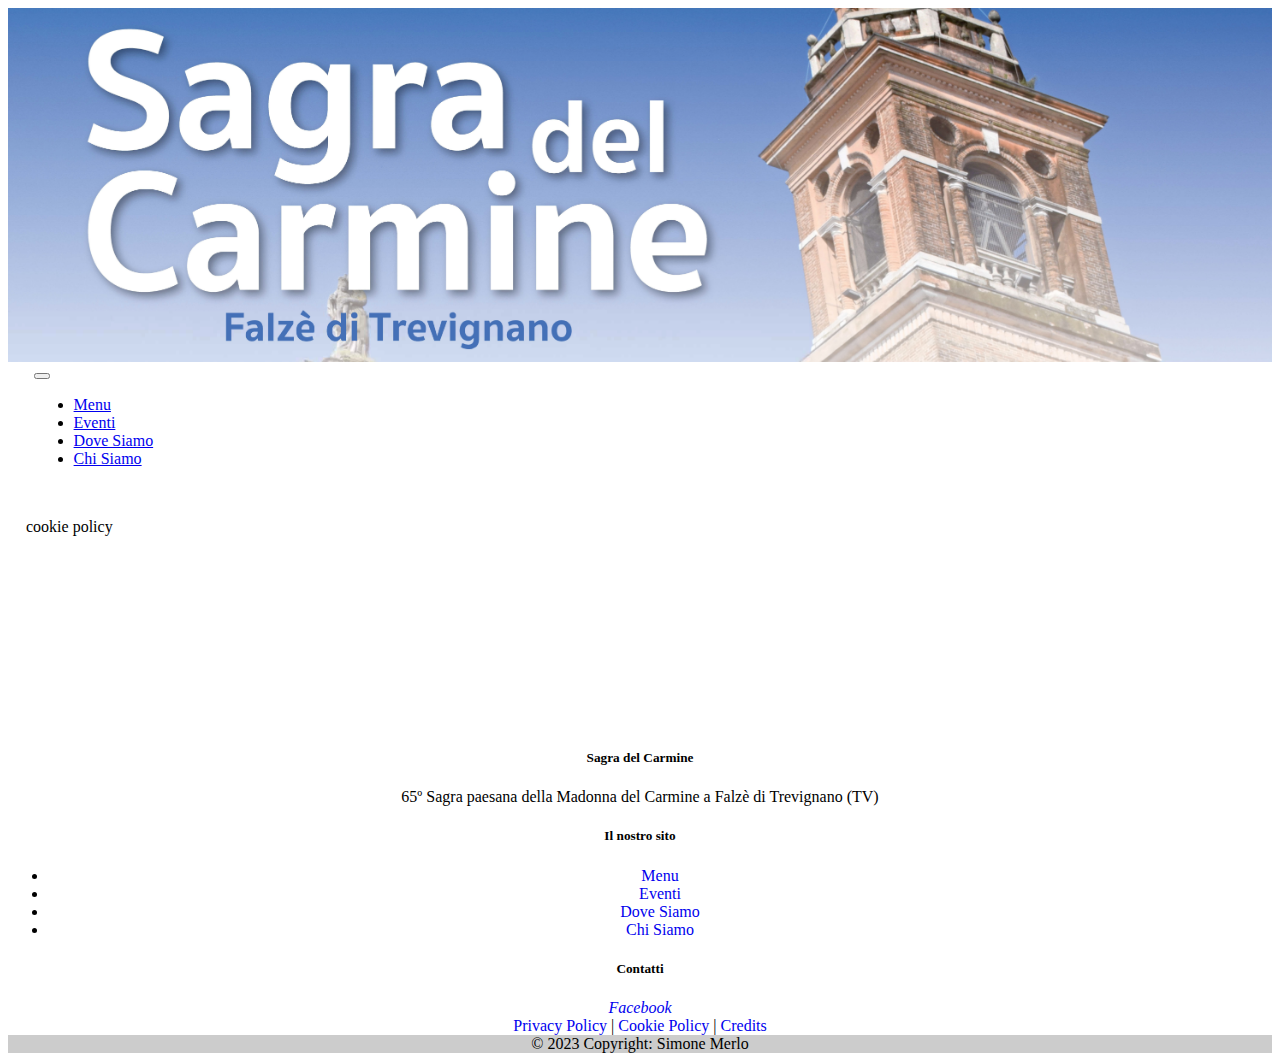
<file: cookiepolicy.html>
<!--
 Copyright 2018-2023

 Licensed under the Apache License, Version 2.0 (the "License");
 you may not use this file except in compliance with the License.
 You may obtain a copy of the License at

     http://www.apache.org/licenses/LICENSE-2.0

 Unless required by applicable law or agreed to in writing, software
 distributed under the License is distributed on an "AS IS" BASIS,
 WITHOUT WARRANTIES OR CONDITIONS OF ANY KIND, either express or implied.
 See the License for the specific language governing permissions and
 limitations under the License.

 Author: Simone Merlo (simone.merlo00@gmail.com)
 Version: 1.0
 Since: 1.0
-->




<!DOCTYPE html>
<html lang="en">
<head>
    <title>Cookie Policy</title>
    <meta name="viewport" content="width=device-width, initial-scale=1">
    <!-- Adding bootstrap -->
    <!-- Adding bootstrap -->
    <script src="https://cdnjs.cloudflare.com/ajax/libs/jquery/3.6.0/jquery.min.js"></script>

    <link href="https://cdn.jsdelivr.net/npm/bootstrap@5.3.0-alpha3/dist/css/bootstrap.min.css" rel="stylesheet" integrity="sha384-KK94CHFLLe+nY2dmCWGMq91rCGa5gtU4mk92HdvYe+M/SXH301p5ILy+dN9+nJOZ" crossorigin="anonymous">
    <script src="https://cdn.jsdelivr.net/npm/bootstrap@5.3.0-alpha3/dist/js/bootstrap.bundle.min.js" integrity="sha384-ENjdO4Dr2bkBIFxQpeoTz1HIcje39Wm4jDKdf19U8gI4ddQ3GYNS7NTKfAdVQSZe" crossorigin="anonymous"></script>

    <!-- icons -->
    <link href="https://cdn.jsdelivr.net/npm/bootstrap-icons@1.10.5/font/bootstrap-icons.min.css" rel="stylesheet">


    <link rel="stylesheet" href="https://cdn.jsdelivr.net/npm/bootstrap-icons@1.10.5/font/bootstrap-icons.css">
    <!--<script src="https://cdn.jsdelivr.net/npm/bootstrap@4.0.0/dist/js/bootstrap.min.js" integrity="sha384-JZR6Spejh4U02d8jOt6vLEHfe/JQGiRRSQQxSfFWpi1MquVdAyjUar5+76PVCmYl" crossorigin="anonymous"></script>
  -->
    <!-- CSS -->
    <link href="css/base.css"  type="text/css" rel="stylesheet"/>
    <link href="css/menu.css"  type="text/css" rel="stylesheet"/>
    <link rel="stylesheet" href="https://cdnjs.cloudflare.com/ajax/libs/font-awesome/5.15.3/css/all.min.css">

    <!-- JS -->
    <script src="https://code.jquery.com/jquery-3.6.0.min.js"></script>
    <script src="js/base.js"></script>


    <!-- FAVICON -->
    <link rel="icon" type="image/png" href="media/favicon.png?v=2">

</head>

<body class="bg-light">








<div include-html="header.html"></div>


<div class="container-fluid">
    <div class="row" style="padding: 2vh 2vh 2vh 2vh;">
        <p>cookie policy</p>
    </div>
</div>

<div include-html="footer.html"></div>

<script> includeHTML();</script>
</body>
</html>
</file>
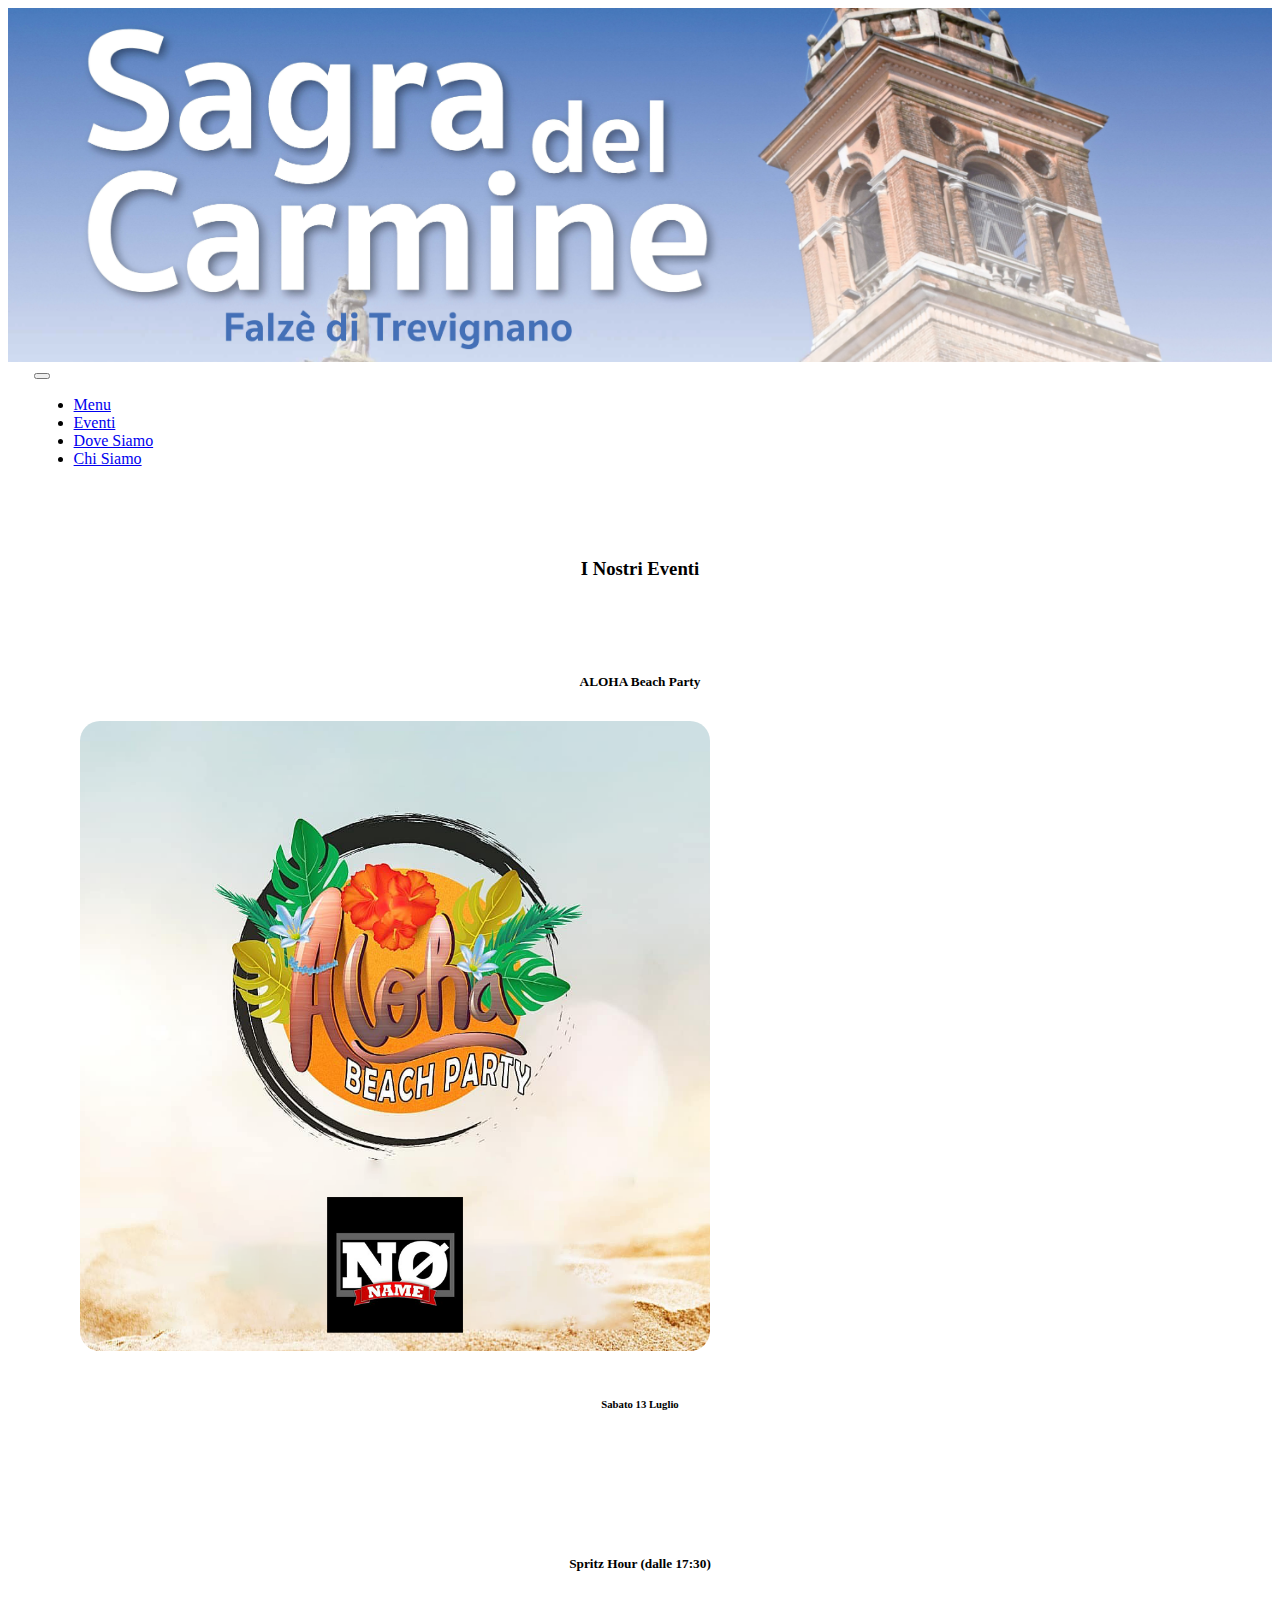
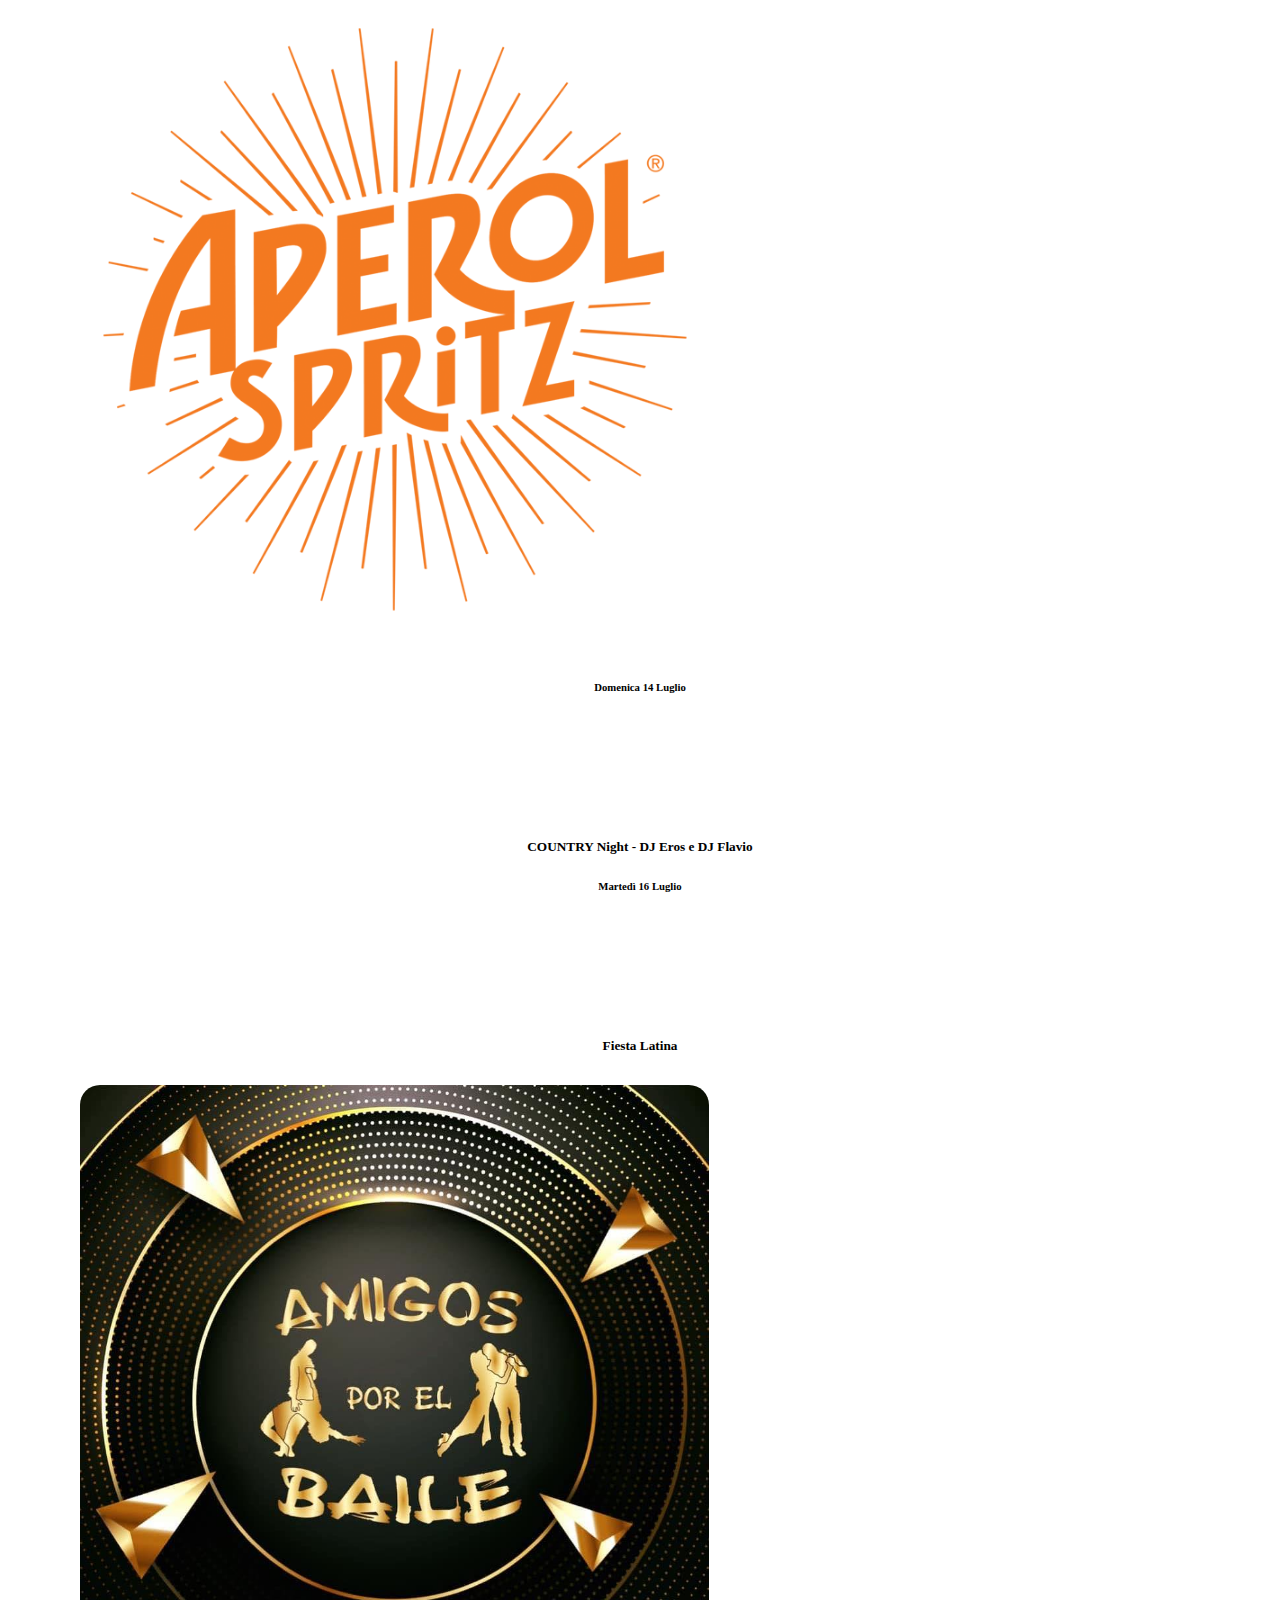
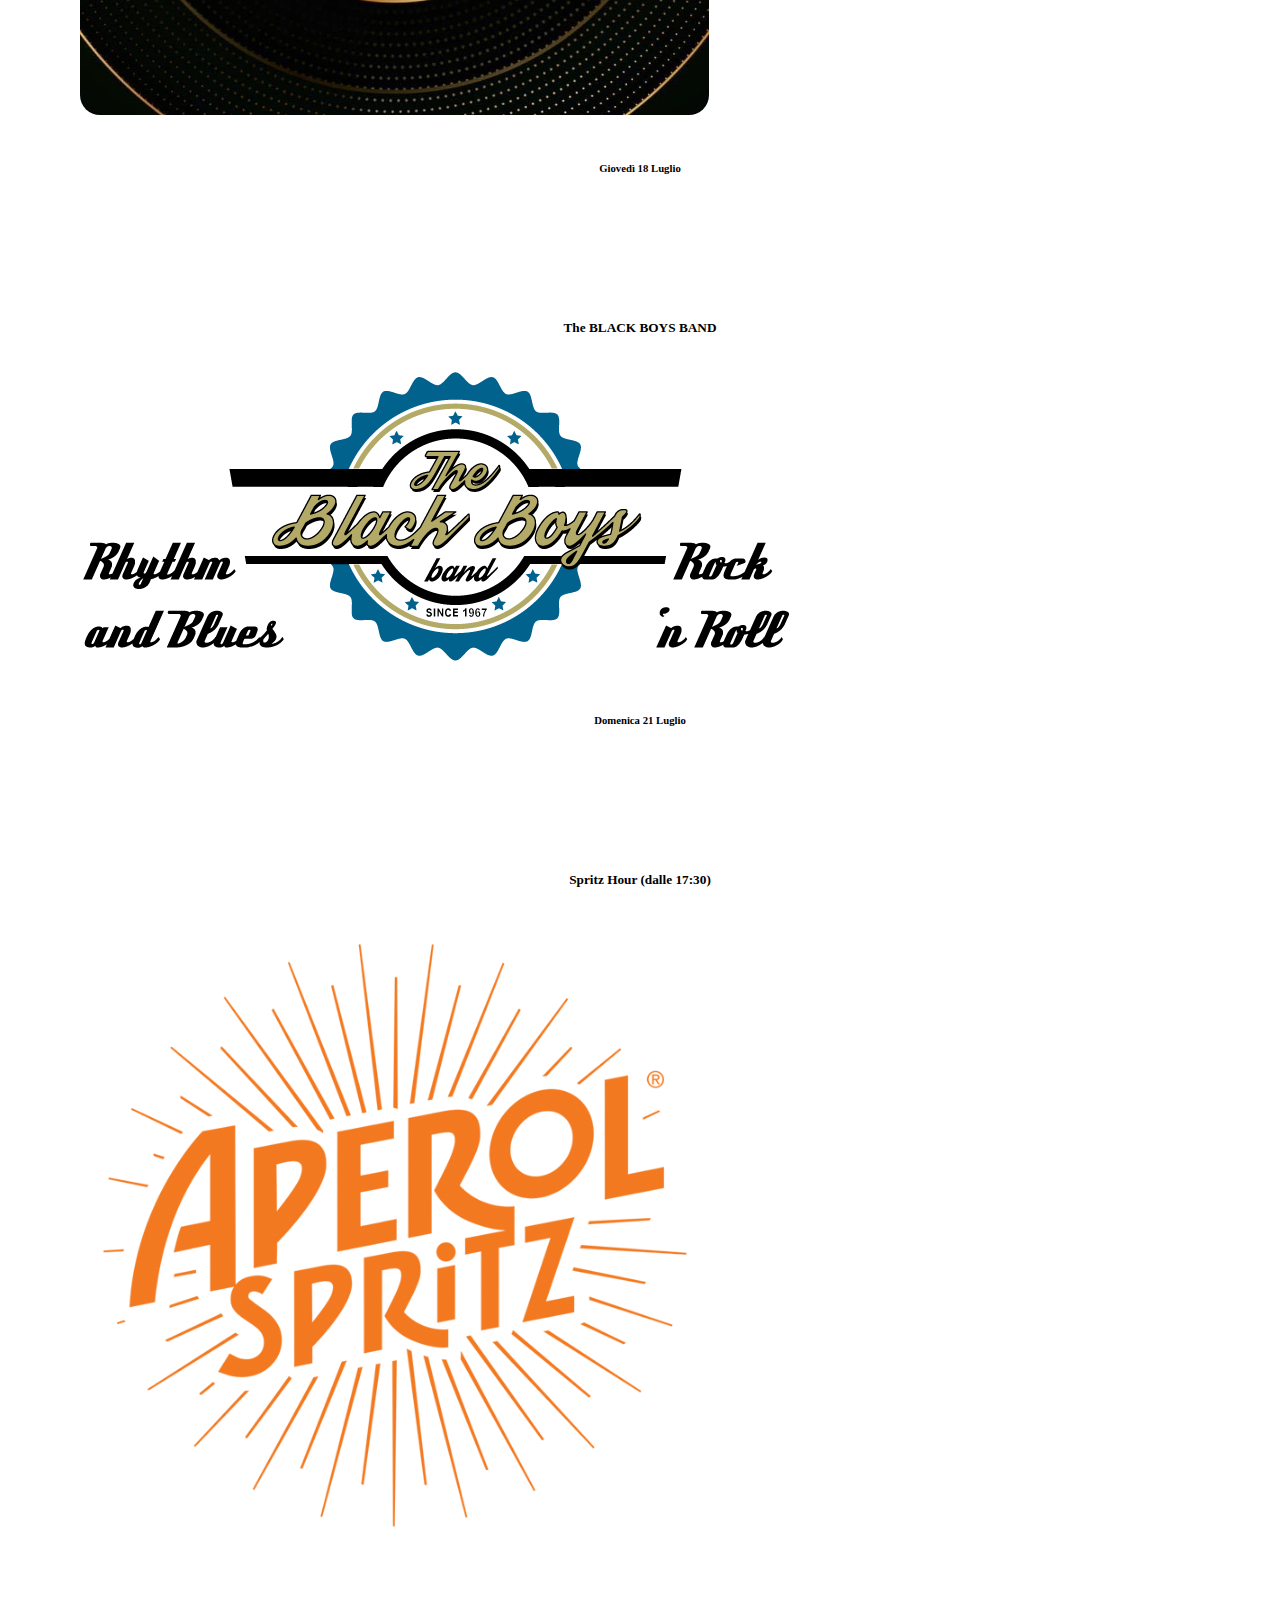
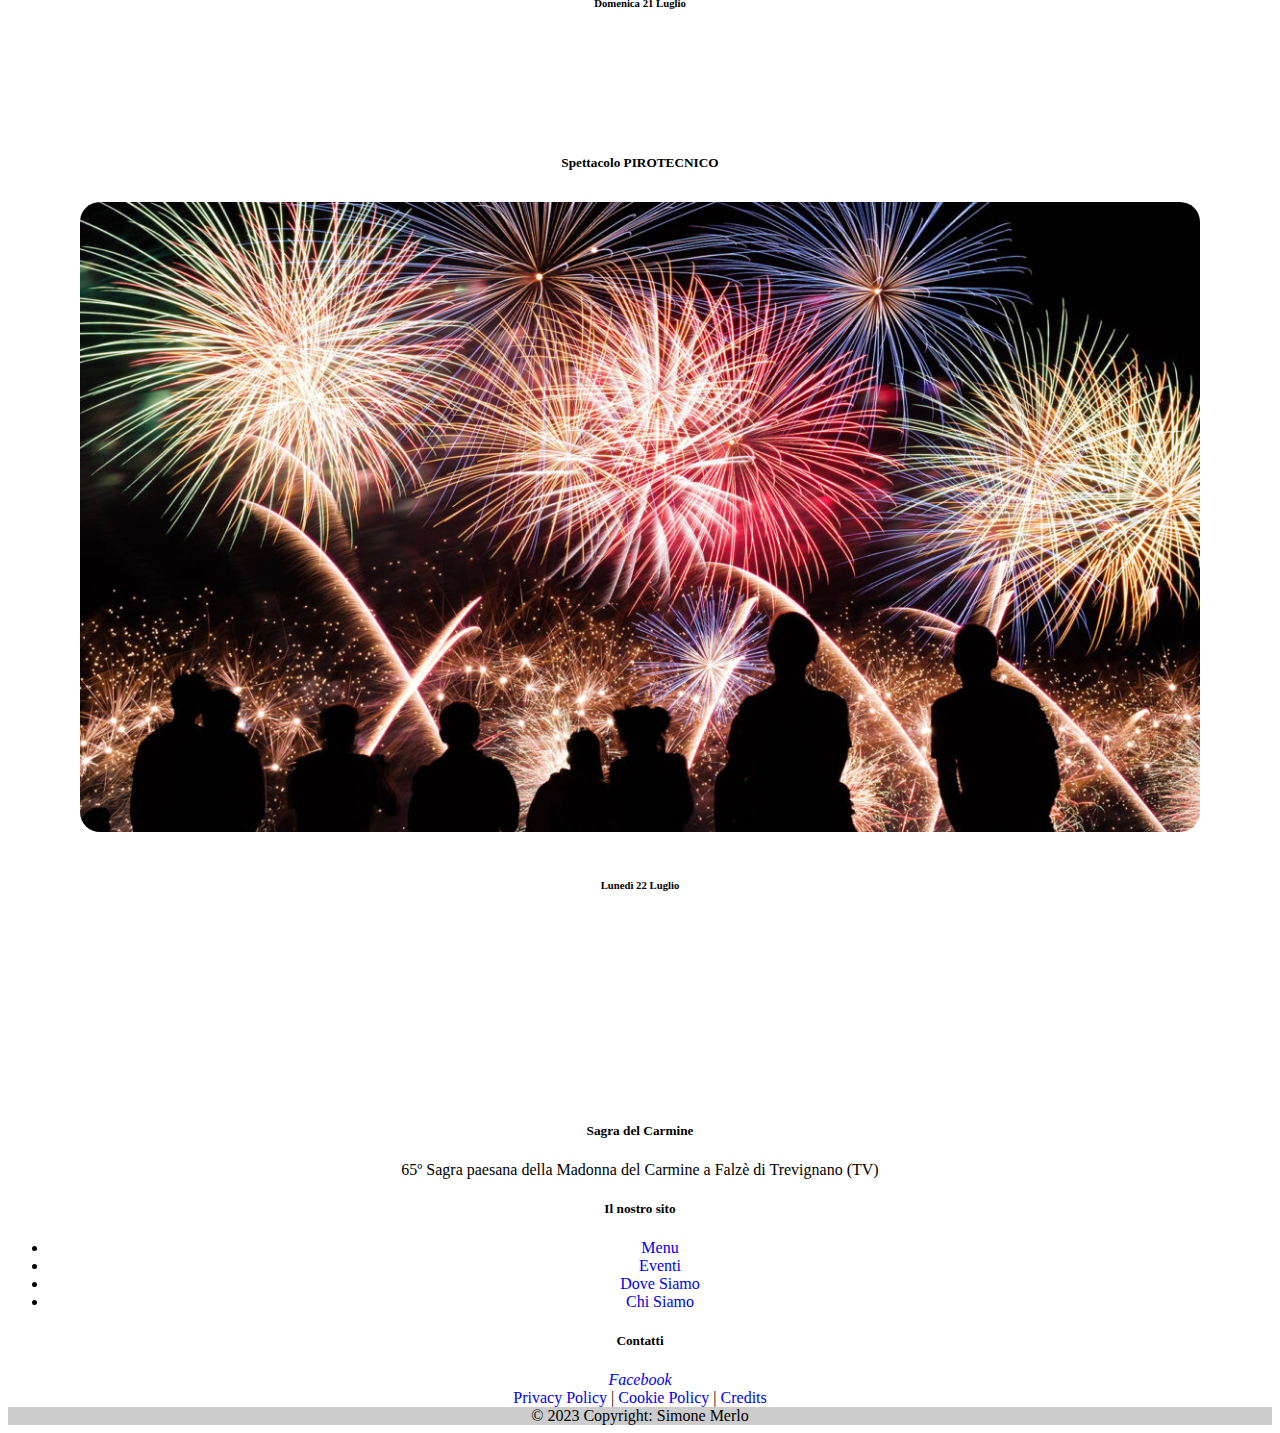
<file: events.html>
<!--
 Copyright 2018-2023

 Licensed under the Apache License, Version 2.0 (the "License");
 you may not use this file except in compliance with the License.
 You may obtain a copy of the License at

     http://www.apache.org/licenses/LICENSE-2.0

 Unless required by applicable law or agreed to in writing, software
 distributed under the License is distributed on an "AS IS" BASIS,
 WITHOUT WARRANTIES OR CONDITIONS OF ANY KIND, either express or implied.
 See the License for the specific language governing permissions and
 limitations under the License.

 Author: Simone Merlo (simone.merlo00@gmail.com)
 Version: 1.0
 Since: 1.0
-->




<!DOCTYPE html>
<html lang="en">
<head>
    <title>Eventi</title>
    <meta name="viewport" content="width=device-width, initial-scale=1">
    <!-- Adding bootstrap -->
    <!-- Adding bootstrap -->
    <script src="https://cdnjs.cloudflare.com/ajax/libs/jquery/3.6.0/jquery.min.js"></script>

    <link href="https://cdn.jsdelivr.net/npm/bootstrap@5.3.0-alpha3/dist/css/bootstrap.min.css" rel="stylesheet" integrity="sha384-KK94CHFLLe+nY2dmCWGMq91rCGa5gtU4mk92HdvYe+M/SXH301p5ILy+dN9+nJOZ" crossorigin="anonymous">
    <script src="https://cdn.jsdelivr.net/npm/bootstrap@5.3.0-alpha3/dist/js/bootstrap.bundle.min.js" integrity="sha384-ENjdO4Dr2bkBIFxQpeoTz1HIcje39Wm4jDKdf19U8gI4ddQ3GYNS7NTKfAdVQSZe" crossorigin="anonymous"></script>

    <!-- icons -->
    <link href="https://cdn.jsdelivr.net/npm/bootstrap-icons@1.10.5/font/bootstrap-icons.min.css" rel="stylesheet">


    <link rel="stylesheet" href="https://cdn.jsdelivr.net/npm/bootstrap-icons@1.10.5/font/bootstrap-icons.css">
    <!--<script src="https://cdn.jsdelivr.net/npm/bootstrap@4.0.0/dist/js/bootstrap.min.js" integrity="sha384-JZR6Spejh4U02d8jOt6vLEHfe/JQGiRRSQQxSfFWpi1MquVdAyjUar5+76PVCmYl" crossorigin="anonymous"></script>
  -->
    <!-- CSS -->
    <link href="css/base.css"  type="text/css" rel="stylesheet"/>
    <link href="css/menu.css"  type="text/css" rel="stylesheet"/>
    <link href="css/events.css"  type="text/css" rel="stylesheet"/>
    <link rel="stylesheet" href="https://cdnjs.cloudflare.com/ajax/libs/font-awesome/5.15.3/css/all.min.css">

    <!-- JS -->
    <script src="https://code.jquery.com/jquery-3.6.0.min.js"></script>
    <script src="js/base.js"></script>

    <!-- FAVICON -->
    <link rel="icon" type="image/png" href="media/favicon.png?v=2">

</head>

<body class="bg-light">








<div include-html="header.html"></div>


<div class="container-fluid">
    <div class="row" style="text-align: center;">
        <h3>I Nostri Eventi</h3>
    </div>
    <div class="row event-row shadow-sm bg-white rounded gx-0 justify-content-center" >

        <h5 class="event-title">ALOHA Beach Party</h5>
        <div class="row justify-content-center"><img  class="event-img" alt="aloha" tile="aloha" src="media/events/AlohaEvent.png"></div>
        <h6 class="event-title">Sabato 13 Luglio</h6>
    </div>
    <div class="row event-row shadow-sm bg-white rounded gx-0 justify-content-center" >
        <h5 class="event-title">Spritz Hour (dalle 17:30)</h5>
        <div class="row justify-content-center"><img  class="event-img" alt="Spritz Hour" tile="Spritz Hour" src="media/events/Spritz.png"></div>
        <h6 class="event-title">Domenica 14 Luglio</h6>
    </div>

    <div class="row event-row shadow-sm bg-white rounded gx-0 justify-content-center" >
        <h5 class="event-title">COUNTRY Night - DJ Eros e DJ Flavio</h5>
        <h6 class="event-title">Marted&igrave; 16 Luglio</h6>
    </div>

    <div class="row event-row shadow-sm bg-white rounded gx-0 justify-content-center" >
        <h5 class="event-title">Fiesta Latina</h5>
        <div class="row justify-content-center"><img  class="event-img" alt="Fiesta Latina" tile="Fiesta Latina" src="media/events/FiestaLatina.jpg"></div>
        <h6 class="event-title">Gioved&igrave; 18 Luglio</h6>
    </div>

    <div class="row event-row shadow-sm bg-white rounded gx-0 justify-content-center" >
        <h5 class="event-title">The BLACK BOYS BAND</h5>
        <div class="row justify-content-center"><img  class="event-img" alt="Black Boys" tile="Black Boys" src="media/events/BlackBoys.png"></div>
        <h6 class="event-title">Domenica 21 Luglio</h6>
    </div>

    <div class="row event-row shadow-sm bg-white rounded gx-0 justify-content-center" >
        <h5 class="event-title">Spritz Hour (dalle 17:30)</h5>
        <div class="row justify-content-center"><img  class="event-img" alt="Spritz Hour" tile="Spritz Hour" src="media/events/Spritz.png"></div>
        <h6 class="event-title">Domenica 21 Luglio</h6>
    </div>


    <div class="row event-row shadow-sm bg-white rounded gx-0 justify-content-center" >
        <h5 class="event-title">Spettacolo PIROTECNICO</h5>
        <div class="row justify-content-center"><img  class="event-img" alt="Spettacolo Pirotecnico" tile="Spettacolo Pirotecnico" src="media/events/PyroEvent.png"></div>
        <h6 class="event-title">Luned&igrave; 22 Luglio</h6>
    </div>
</div>

<div include-html="footer.html"></div>

<script> includeHTML();</script>
</body>
</html>
</file>
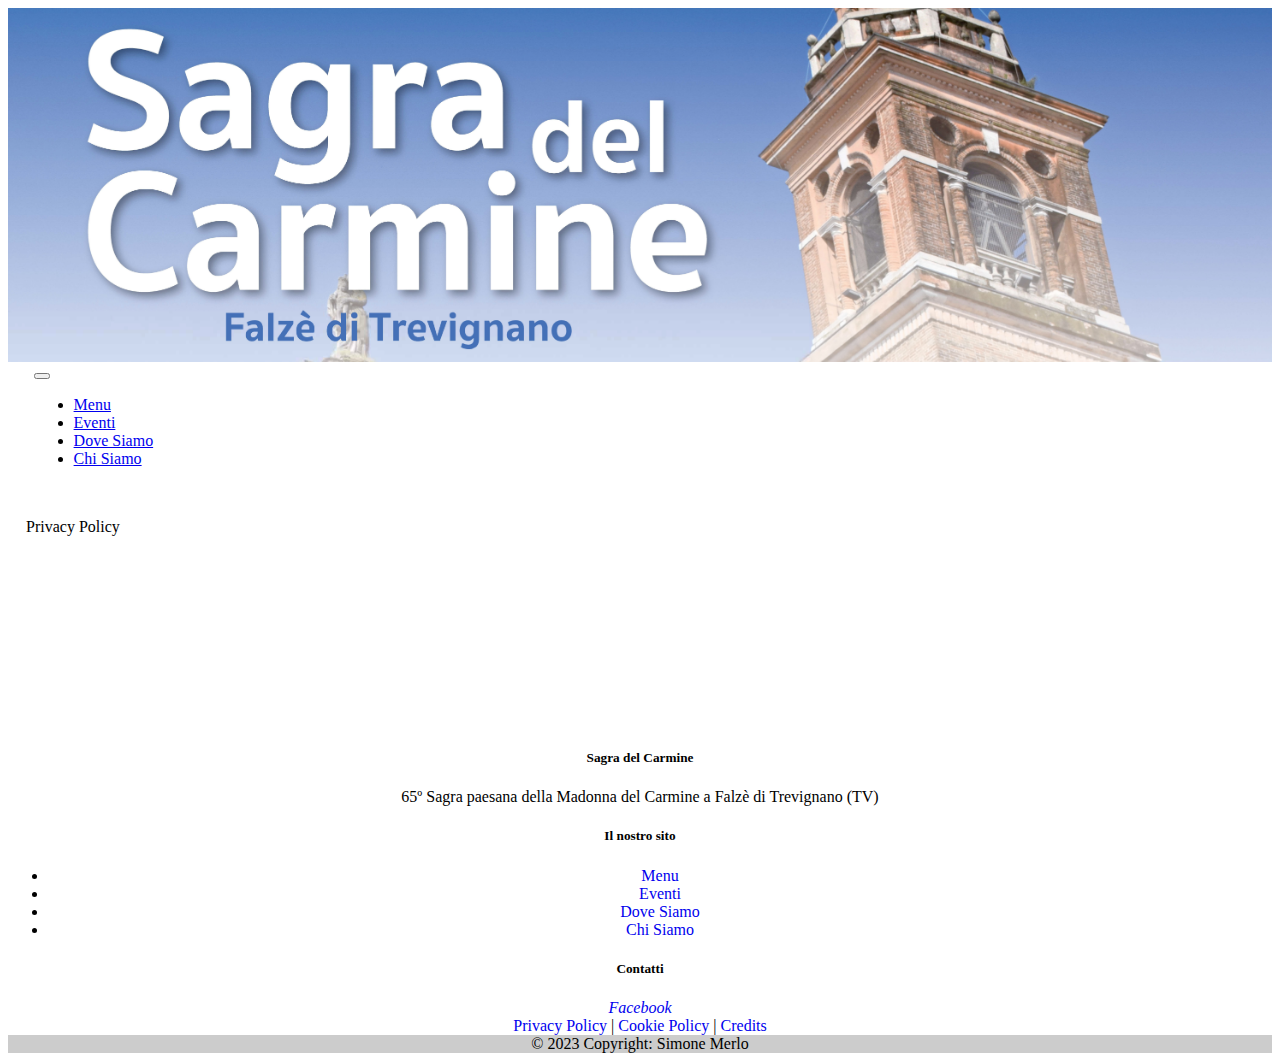
<file: privacypolicy.html>
<!--
 Copyright 2018-2023

 Licensed under the Apache License, Version 2.0 (the "License");
 you may not use this file except in compliance with the License.
 You may obtain a copy of the License at

     http://www.apache.org/licenses/LICENSE-2.0

 Unless required by applicable law or agreed to in writing, software
 distributed under the License is distributed on an "AS IS" BASIS,
 WITHOUT WARRANTIES OR CONDITIONS OF ANY KIND, either express or implied.
 See the License for the specific language governing permissions and
 limitations under the License.

 Author: Simone Merlo (simone.merlo00@gmail.com)
 Version: 1.0
 Since: 1.0
-->




<!DOCTYPE html>
<html lang="en">
<head>
    <title>Privacy Policy</title>
    <meta name="viewport" content="width=device-width, initial-scale=1">
    <!-- Adding bootstrap -->
    <!-- Adding bootstrap -->
    <script src="https://cdnjs.cloudflare.com/ajax/libs/jquery/3.6.0/jquery.min.js"></script>

    <link href="https://cdn.jsdelivr.net/npm/bootstrap@5.3.0-alpha3/dist/css/bootstrap.min.css" rel="stylesheet" integrity="sha384-KK94CHFLLe+nY2dmCWGMq91rCGa5gtU4mk92HdvYe+M/SXH301p5ILy+dN9+nJOZ" crossorigin="anonymous">
    <script src="https://cdn.jsdelivr.net/npm/bootstrap@5.3.0-alpha3/dist/js/bootstrap.bundle.min.js" integrity="sha384-ENjdO4Dr2bkBIFxQpeoTz1HIcje39Wm4jDKdf19U8gI4ddQ3GYNS7NTKfAdVQSZe" crossorigin="anonymous"></script>

    <!-- icons -->
    <link href="https://cdn.jsdelivr.net/npm/bootstrap-icons@1.10.5/font/bootstrap-icons.min.css" rel="stylesheet">


    <link rel="stylesheet" href="https://cdn.jsdelivr.net/npm/bootstrap-icons@1.10.5/font/bootstrap-icons.css">
    <!--<script src="https://cdn.jsdelivr.net/npm/bootstrap@4.0.0/dist/js/bootstrap.min.js" integrity="sha384-JZR6Spejh4U02d8jOt6vLEHfe/JQGiRRSQQxSfFWpi1MquVdAyjUar5+76PVCmYl" crossorigin="anonymous"></script>
  -->
    <!-- CSS -->
    <link href="css/base.css"  type="text/css" rel="stylesheet"/>
    <link href="css/menu.css"  type="text/css" rel="stylesheet"/>
    <link rel="stylesheet" href="https://cdnjs.cloudflare.com/ajax/libs/font-awesome/5.15.3/css/all.min.css">

    <!-- JS -->
    <script src="https://code.jquery.com/jquery-3.6.0.min.js"></script>
    <script src="js/base.js"></script>


    <!-- FAVICON -->
    <link rel="icon" type="image/png" href="media/favicon.png?v=2">

</head>

<body class="bg-light">








<div include-html="header.html"></div>


<div class="container-fluid">
    <div class="row" style="padding: 2vh 2vh 2vh 2vh;">
        <p>Privacy Policy</p>
    </div>
</div>

<div include-html="footer.html"></div>

<script> includeHTML();</script>
</body>
</html>
</file>
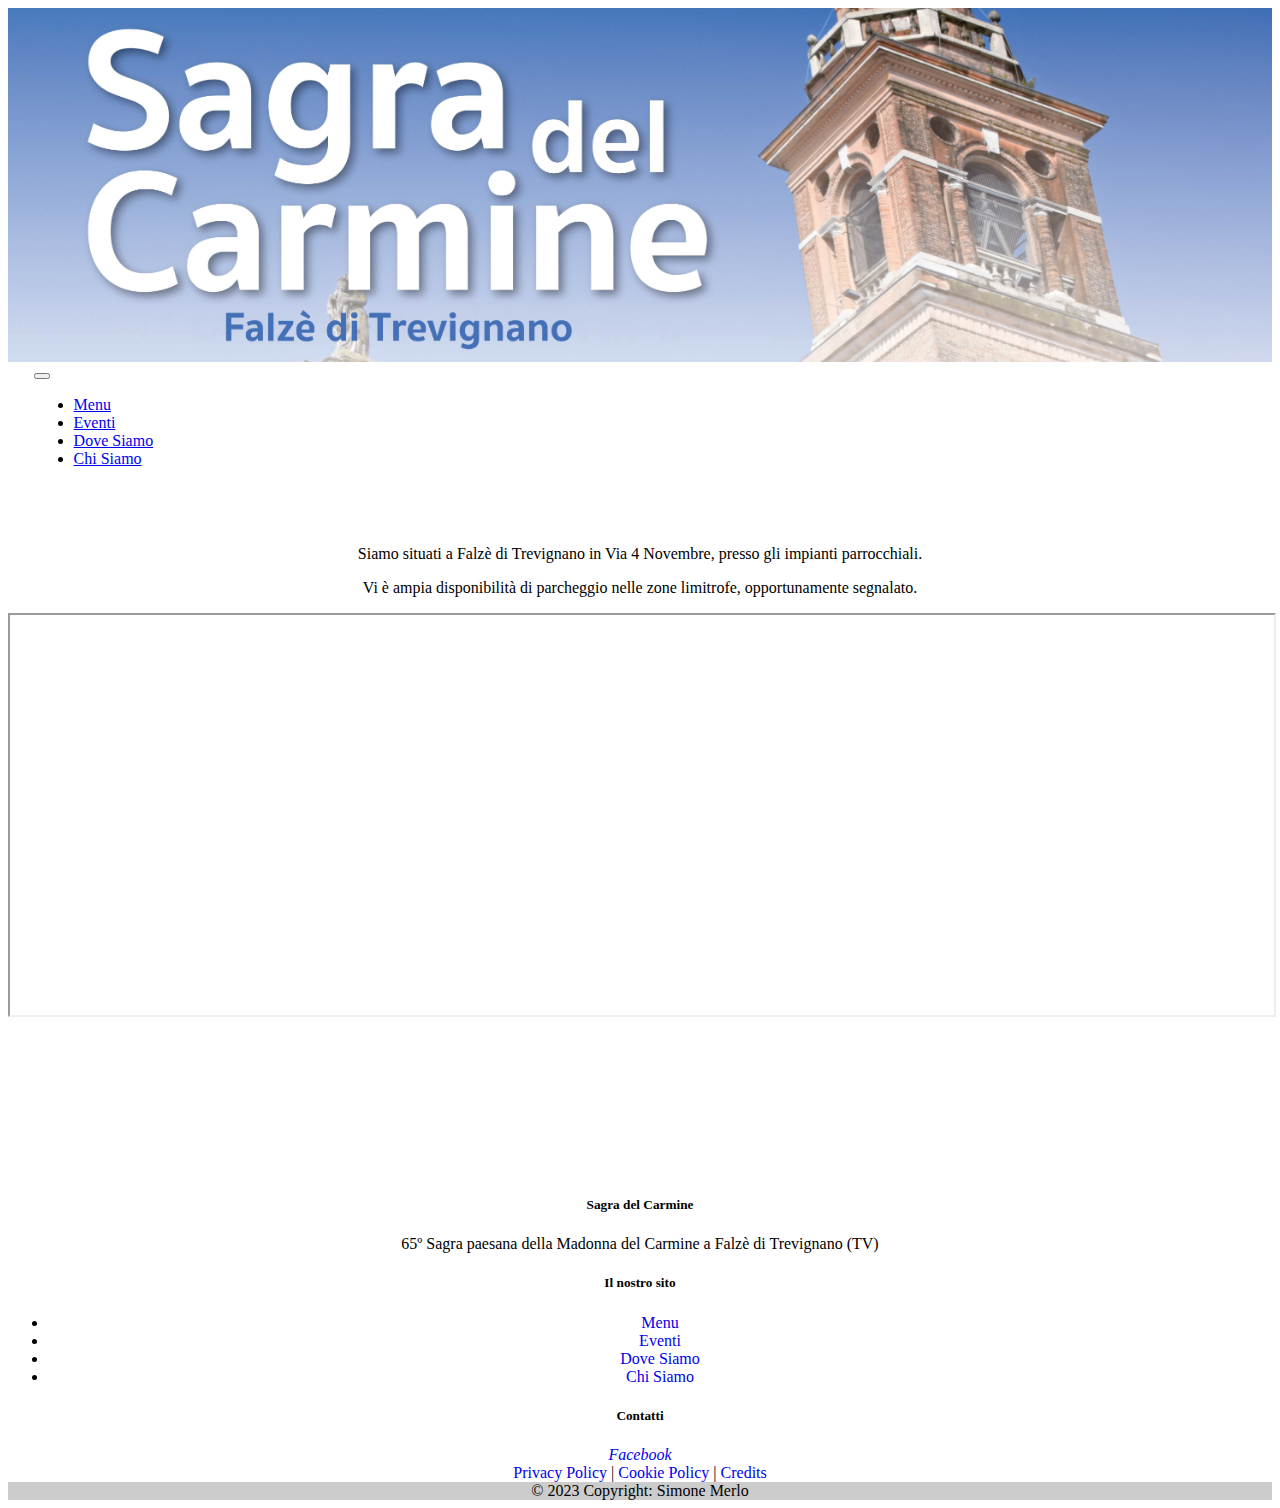
<file: where.html>
<!--
 Copyright 2018-2023

 Licensed under the Apache License, Version 2.0 (the "License");
 you may not use this file except in compliance with the License.
 You may obtain a copy of the License at

     http://www.apache.org/licenses/LICENSE-2.0

 Unless required by applicable law or agreed to in writing, software
 distributed under the License is distributed on an "AS IS" BASIS,
 WITHOUT WARRANTIES OR CONDITIONS OF ANY KIND, either express or implied.
 See the License for the specific language governing permissions and
 limitations under the License.

 Author: Simone Merlo (simone.merlo00@gmail.com)
 Version: 1.0
 Since: 1.0
-->




<!DOCTYPE html>
<html lang="en">
<head>
  <title>Dove Siamo</title>
  <meta name="viewport" content="width=device-width, initial-scale=1">
  <!-- Adding bootstrap -->
  <!-- Adding bootstrap -->
  <script src="https://cdnjs.cloudflare.com/ajax/libs/jquery/3.6.0/jquery.min.js"></script>

  <link href="https://cdn.jsdelivr.net/npm/bootstrap@5.3.0-alpha3/dist/css/bootstrap.min.css" rel="stylesheet" integrity="sha384-KK94CHFLLe+nY2dmCWGMq91rCGa5gtU4mk92HdvYe+M/SXH301p5ILy+dN9+nJOZ" crossorigin="anonymous">
  <script src="https://cdn.jsdelivr.net/npm/bootstrap@5.3.0-alpha3/dist/js/bootstrap.bundle.min.js" integrity="sha384-ENjdO4Dr2bkBIFxQpeoTz1HIcje39Wm4jDKdf19U8gI4ddQ3GYNS7NTKfAdVQSZe" crossorigin="anonymous"></script>

  <!-- icons -->
  <link href="https://cdn.jsdelivr.net/npm/bootstrap-icons@1.10.5/font/bootstrap-icons.min.css" rel="stylesheet">


  <link rel="stylesheet" href="https://cdn.jsdelivr.net/npm/bootstrap-icons@1.10.5/font/bootstrap-icons.css">
  <!--<script src="https://cdn.jsdelivr.net/npm/bootstrap@4.0.0/dist/js/bootstrap.min.js" integrity="sha384-JZR6Spejh4U02d8jOt6vLEHfe/JQGiRRSQQxSfFWpi1MquVdAyjUar5+76PVCmYl" crossorigin="anonymous"></script>
-->
  <!-- CSS -->
  <link href="css/base.css"  type="text/css" rel="stylesheet"/>
  <link href="css/menu.css"  type="text/css" rel="stylesheet"/>
  <link rel="stylesheet" href="https://cdnjs.cloudflare.com/ajax/libs/font-awesome/5.15.3/css/all.min.css">

  <!-- JS -->
  <script src="https://code.jquery.com/jquery-3.6.0.min.js"></script>
  <script src="js/base.js"></script>


  <!-- FAVICON -->
  <link rel="icon" type="image/png" href="media/favicon.png?v=2">

</head>

<body class="bg-light">








<div include-html="header.html"></div>



<!-- Map-->
<div class="container-fluid">
  <div class="row" style="text-align: center; padding-top:5vh;">
    <p>Siamo situati a Falz&egrave; di Trevignano in Via 4 Novembre, presso gli impianti parrocchiali.</p>
    <p>Vi &egrave; ampia disponibilit&agrave; di parcheggio nelle zone limitrofe, opportunamente segnalato.</p>
  </div>

  <div class="row justify-content-center">

      <div class="col-2"></div>
      <div class="col-8">
        <iframe style="display: block;" width="100%" height="400"  src="https://maps.google.com/maps?width=300&amp;height=300&amp;hl=en&amp;q=45.741502,%2012.083756+(Sagra%20del%20Carmine)&amp;t=&amp;z=17&amp;ie=UTF8&amp;iwloc=B&amp;output=embed">
        </iframe>
      </div>
      <div class="col-2"></div>

  </div>




</div>



<div include-html="footer.html"></div>

<script> includeHTML();</script>
</body>
</html>
</file>
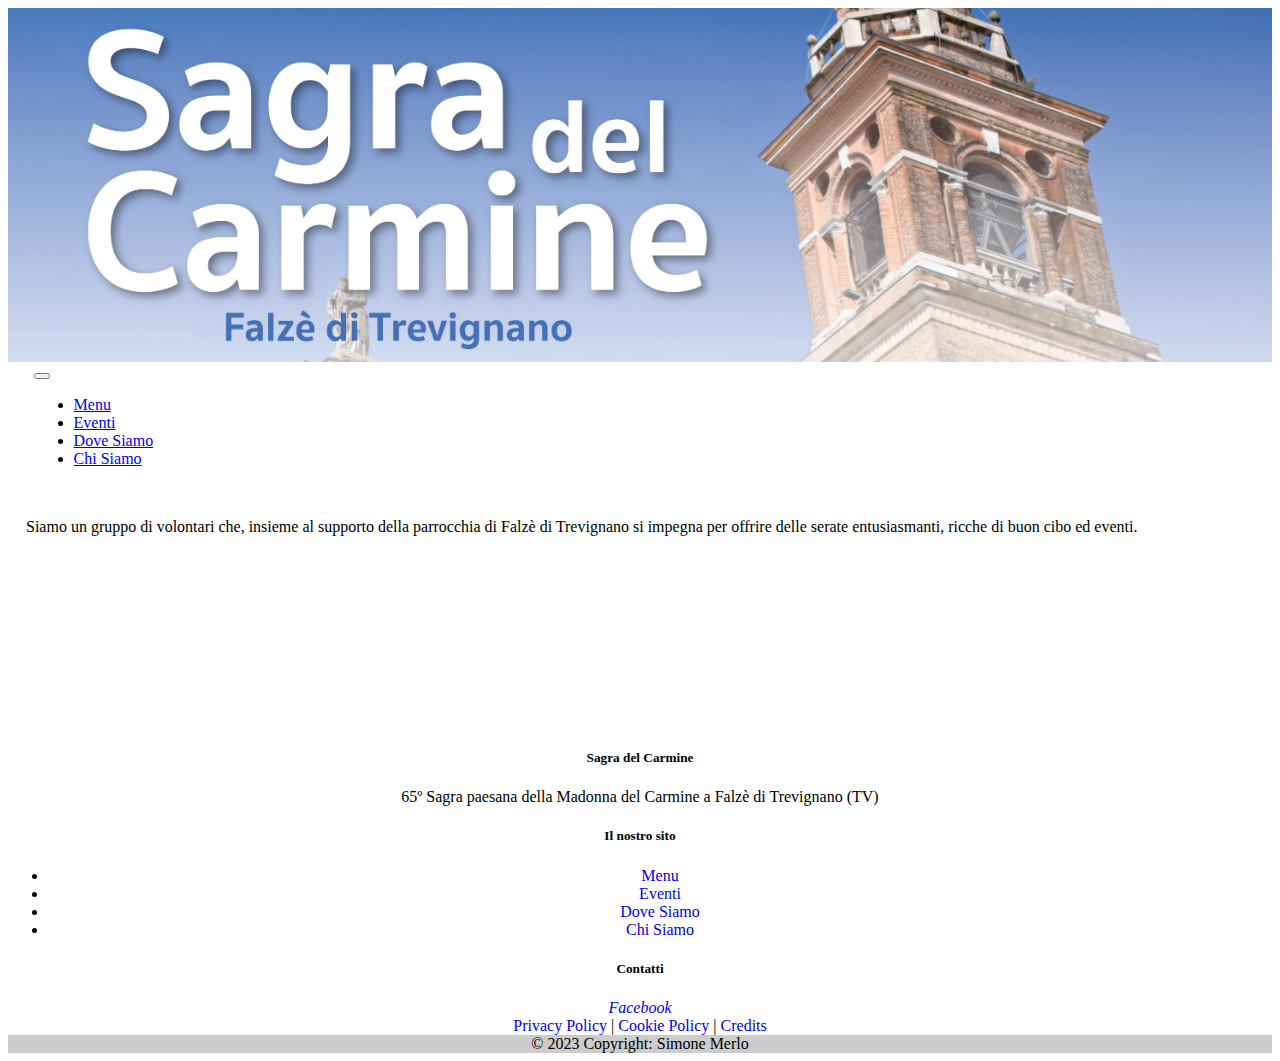
<file: who.html>
<!--
 Copyright 2018-2023

 Licensed under the Apache License, Version 2.0 (the "License");
 you may not use this file except in compliance with the License.
 You may obtain a copy of the License at

     http://www.apache.org/licenses/LICENSE-2.0

 Unless required by applicable law or agreed to in writing, software
 distributed under the License is distributed on an "AS IS" BASIS,
 WITHOUT WARRANTIES OR CONDITIONS OF ANY KIND, either express or implied.
 See the License for the specific language governing permissions and
 limitations under the License.

 Author: Simone Merlo (simone.merlo00@gmail.com)
 Version: 1.0
 Since: 1.0
-->




<!DOCTYPE html>
<html lang="en">
<head>
    <title>Chi Siamo</title>
    <meta name="viewport" content="width=device-width, initial-scale=1">
    <!-- Adding bootstrap -->
    <!-- Adding bootstrap -->
    <script src="https://cdnjs.cloudflare.com/ajax/libs/jquery/3.6.0/jquery.min.js"></script>

    <link href="https://cdn.jsdelivr.net/npm/bootstrap@5.3.0-alpha3/dist/css/bootstrap.min.css" rel="stylesheet" integrity="sha384-KK94CHFLLe+nY2dmCWGMq91rCGa5gtU4mk92HdvYe+M/SXH301p5ILy+dN9+nJOZ" crossorigin="anonymous">
    <script src="https://cdn.jsdelivr.net/npm/bootstrap@5.3.0-alpha3/dist/js/bootstrap.bundle.min.js" integrity="sha384-ENjdO4Dr2bkBIFxQpeoTz1HIcje39Wm4jDKdf19U8gI4ddQ3GYNS7NTKfAdVQSZe" crossorigin="anonymous"></script>

    <!-- icons -->
    <link href="https://cdn.jsdelivr.net/npm/bootstrap-icons@1.10.5/font/bootstrap-icons.min.css" rel="stylesheet">


    <link rel="stylesheet" href="https://cdn.jsdelivr.net/npm/bootstrap-icons@1.10.5/font/bootstrap-icons.css">
    <!--<script src="https://cdn.jsdelivr.net/npm/bootstrap@4.0.0/dist/js/bootstrap.min.js" integrity="sha384-JZR6Spejh4U02d8jOt6vLEHfe/JQGiRRSQQxSfFWpi1MquVdAyjUar5+76PVCmYl" crossorigin="anonymous"></script>
  -->
    <!-- CSS -->
    <link href="css/base.css"  type="text/css" rel="stylesheet"/>
    <link href="css/menu.css"  type="text/css" rel="stylesheet"/>
    <link rel="stylesheet" href="https://cdnjs.cloudflare.com/ajax/libs/font-awesome/5.15.3/css/all.min.css">

    <!-- JS -->
    <script src="https://code.jquery.com/jquery-3.6.0.min.js"></script>
    <script src="js/base.js"></script>


    <!-- FAVICON -->
    <link rel="icon" type="image/png" href="media/favicon.png?v=2">

</head>

<body class="bg-light">








<div include-html="header.html"></div>


<div class="container-fluid">
    <div class="row" style="padding: 2vh 2vh 2vh 2vh;">
        <p>Siamo un gruppo di volontari che, insieme al supporto della parrocchia di Falz&egrave; di Trevignano si impegna per offrire delle serate entusiasmanti, ricche di buon cibo ed eventi.</p>
    </div>
</div>

<div include-html="footer.html"></div>

<script> includeHTML();</script>
</body>
</html>
</file>
<file: css/base.css>
:root {
  --success-color: rgba(45, 210, 132, 1);
  --error-color: rgba(241,79,93,255);
  --logo-color: #99ccff;
}

.background-image {
  width: 100%;
  background-size: cover;
  background-position: center;
  background-repeat: no-repeat;
}


#main-logo{
    position: relative;
	width: 100%;
	display: block;
  	margin-left: auto;
  	margin-right: auto;
}

#navbar-logo{
	width: 10vh;
}

#navbar{
    padding-left:2vw;
    padding-right:2vw;
}

/*body {
    margin: 1rem;
}*/

.popup-circle{
   display: flex;
   justify-content: center;
   align-items: center;
   width: 70px;
   height: 70px;
   border: 3.2px solid white;
   border-radius: 50%;
   color: white;
   font-size: 40px;
   margin: 2rem;
 }

.btn-primary {
    background-color: #99ccff !important;
    border-color: #99ccff !important;
    color: white !important;
}

.btn-outline-primary {
  background-color: white !important;
  border-color: #99ccff !important;
  color: #99ccff !important;
}

.bg-primary{
    background-color: #99ccff !important;
}
.text-primary {
    color: #99ccff !important;
}
.text-highlighted {
    color: #99ccff !important;
}


.form-check-input:checked {
  background-color: #99ccff;
  border-color: #99ccff;
}

.form-check-input:focus {
  border-color: #99ccff;
  outline: 0;
  box-shadow: 0 0 0 .25rem #99ccff;
  --bs-form-switch-bg: none;
}


#footer {
    position: relative;
    bottom: 0;
    width: 100%;
    margin-top: 20vh;
}

.sagrone-message{
    margin: 1vh 2vw 1vh 2vw;
}

.nav-item:hover{
    color:#99ccff;
}

.footer-link{
    text-decoration: none;
}
</file>
<file: css/menu.css>
.text-center{
    text-align: center;
}

.category-item{
    border-top: 3px solid 	rgba(33, 37, 41, 0);
    border-bottom: 3px solid 	rgba(33, 37, 41, 0);
    cursor: pointer !important;
}

.category-item:hover{
    border-bottom: 3px solid #99ccff;
}

.category-item-selected{
    border-top: 3px solid 	rgba(33, 37, 41, 0);
    border-bottom: 3px solid #99ccff;
}


.product-row {
    margin: 2vh 2vw 1vh 2vw !important;
    padding: 2vh 2vw 2vh 2vw !important;
    font-size: 2vh;
}

.category-title {
    margin: 2vh 2vw 1vh 2vw !important;
    padding: 2vh 2vw 2vh 2vw !important;
    color: #99ccff;
}

.product-image{
    max-width: 15vh;
    max-height: 15vh;
    width: auto;
    height: auto;
    border-radius: 10px;
}

.product-row:hover{
    transform: scale(1.03);
    cursor: pointer;
}

.cart-row{
    margin-top: 1vh !important;
    margin-bottom: 1vh !important;
}

.price-col {
    text-align:right;
}

.card-body {
    text-align:left;
}

.card-header {
    text-align:left;
    overflow: hidden;
    display: -webkit-box;
    -webkit-line-clamp: 2;
    line-clamp: 2;
    -webkit-box-orient: vertical;
}

.prod-name {
    overflow: hidden;
    display: -webkit-box;
    -webkit-line-clamp: 3;
    line-clamp: 3;
    -webkit-box-orient: vertical;
    padding-left: 1vw;
}

.card-text{
    font-size: 70%;
}

.partial-price{
    font-size: 70%;
}

@media only screen and (min-width: 1400px) {
    .partial-price{
        font-size: 100%;
    }
    .product-image{
        max-width: 20vh;
        max-height: 20vh;
    }

}

.modal-content {
    background-color: #fff;
    border-radius: 10px;
    padding: 20px;
}
.modal-body {
    text-align: center;
    margin-bottom: 15px;
}

.modal-footer {
    justify-content: flex-start !important;
}
.btn-group {
    align-items: center;
    margin-bottom:10px;
}
.btn-group span {
    margin-left: 15px;
    margin-right: 15px;
    border: 1px dashed #ccc;
    padding: 10px 10px;
    border-radius: 10px;
}
.btn-group .btn {
    margin-left: 15px;
    padding: 5px;
    border-radius: 5px;
    border: 1px;
    color: #fff;
    font-weight: bold;
}
.btn-group .btn-danger {
    background-color: #dc3545;
    width: 5px;
    height: 35px;
    margin-right: 15px;
}
.btn-group .btn-success {
    background-color: #28a745;
    width: 5px;
    height: 35px;
    margin-right: 25px;
    border-radius: 0px;
}

.btn-group #minusbut {
    border-radius: 5vh !important;
}

.btn-group #plusbut {
    border-radius: 5vh !important;
}


#cart-buttons {
    position: fixed;
    bottom: 3vh;
    right: 1vw;
    z-index: 900;
}

#cart-container{
    z-index: 990;
}

#categories-nav{
    margin-top:3vh;
    margin-bottom:3vh;

    padding-right:5vh;
    background-color: rgba(33, 37, 41,0.1) !important;
    white-space: nowrap;
    overflow-x: scroll;
}

#categories-nav::-webkit-scrollbar {
    display: none;
}

#error-alert{
    margin: 2vh 2vw 2vh 2vw;
    display: none;
}

#global_wrapper{
    display: none;
}


input::-webkit-outer-spin-button,
input::-webkit-inner-spin-button {
    -webkit-appearance: none;
    margin: 0;
}


input[type=number] {
    -moz-appearance: textfield;
}

#btn_scroll-top {
    position: fixed;
    z-index: 999;
    bottom: 20px;
    right: 20px;
    display: none;
    border-radius: 50%;
    box-shadow: 1px 1px 5px black;
}


.product-popup-image {
    max-width: 100%;
    max-height: 100%;
    width: auto;
    height: auto;
    border-radius: 10px;
}


.number-par {
    font-size: 120%;
    margin: 2vh 2vw 1vh 2vw !important;
    padding: 2vh 2vw 2vh 2vw !important;
}


.ref-list{
    list-style-type: none !important;
    padding: 0;
    margin: 0;
}

.ph-lk{
    color: #99ccff;
    text-decoration: none;
}

.ph-lk:hover{
    color: #000000;
    text-decoration: underline;
}

.toast{
    z-index: 999;
    width: 96vw;
    margin-left: 2vw;
    margin-right: 2vw;
}

.toast-container{
    position: fixed;
    bottom:0;
    align-self: center;
    margin-bottom: 1vh;
}

.toast-img{
    max-width: 10vw;
}


.ts-lk{
    color: #99ccff;
    text-decoration: none;
}

.ts-lk:hover{
    color: #000000;
    text-decoration: underline;
}

.panini-exc{
    margin: 2vh 2vw 1vh 2vw !important;
    padding: 2vh 2vw 2vh 2vw !important;
}
</file>
<file: css/events.css>
.container-fluid{
    margin-top: 10vh;
}

.event-row{
    padding: 3vh 3vh 3vh 3vh;
    margin: 5vh 5vh 5vh 5vh;
}

.event-title{
    text-align: center;
}

.event-img{
    margin-top:1vh;
    margin-bottom:2vh;
    max-width: 100%;
    max-height: 70vh;
    width: auto;
    height: auto;
    border-radius: 20px;
}
</file>
